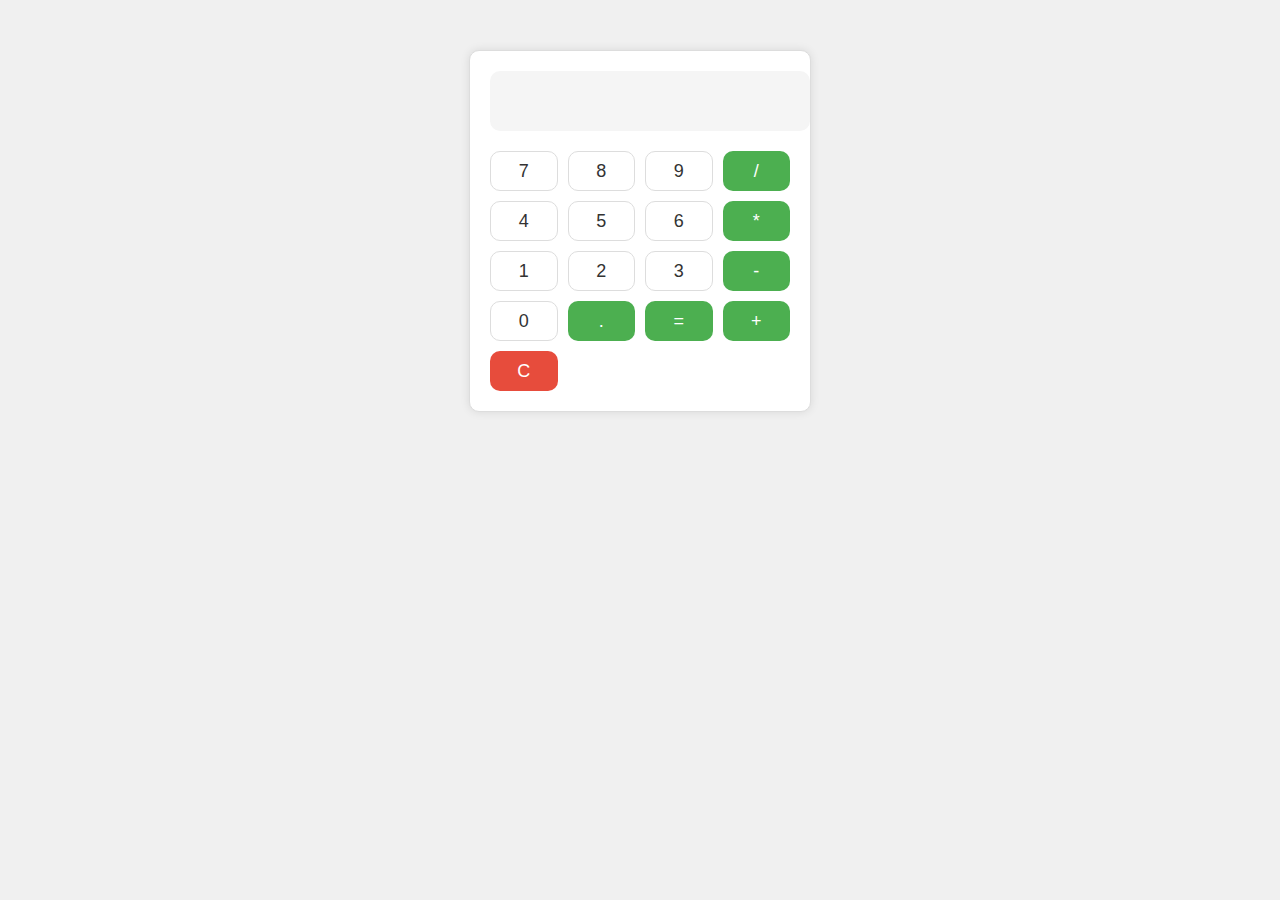
<file: index.html>
<!DOCTYPE html>  
<html lang="en">  
<head>  
    <meta charset="UTF-8">  
    <meta name="viewport" content="width=device-width, initial-scale=1.0">  
    <title>Calculator</title>  
    <link rel="stylesheet" href="style.css">  
</head>  
<body>  
    <div class="calculator">  
        <input type="text" id="display" disabled>  
        <div class="buttons">  
            <button class="number" onclick="addNumber(7)">7</button>  
            <button class="number" onclick="addNumber(8)">8</button>  
            <button class="number" onclick="addNumber(9)">9</button>  
            <button class="operator" onclick="addOperator('/')">/</button>  
            <button class="number" onclick="addNumber(4)">4</button>  
            <button class="number" onclick="addNumber(5)">5</button>  
            <button class="number" onclick="addNumber(6)">6</button>  
            <button class="operator" onclick="addOperator('*')">*</button>  
            <button class="number" onclick="addNumber(1)">1</button>  
            <button class="number" onclick="addNumber(2)">2</button>  
            <button class="number" onclick="addNumber(3)">3</button>  
            <button class="operator" onclick="addOperator('-')">-</button>  
            <button class="number" onclick="addNumber(0)">0</button>  
            <button class="operator" onclick="addOperator('.')">.</button>  
            <button class="operator" onclick="calculate()">=</button>  
            <button class="operator" onclick="addOperator('+')">+</button>  
            <button class="clear" onclick="clearDisplay()">C</button>  
        </div>  
    </div>  
    <script src="script.js"></script>  
</body>  
                                                                   </html>
</file>
<file: style.css>
body {  
    font-family: Arial, sans-serif;  
    background-color: #f0f0f0;  
}  
  
.calculator {  
    width: 300px;  
    margin: 50px auto;  
    padding: 20px;  
    background-color: #fff;  
    border: 1px solid #ddd;  
    border-radius: 10px;  
    box-shadow: 0 0 10px rgba(0, 0, 0, 0.1);  
}  
  
#display {  
    width: 100%;  
    height: 40px;  
    margin-bottom: 20px;  
    padding: 10px;  
    font-size: 24px;  
    text-align: right;  
    border: none;  
    border-radius: 10px;  
    background-color: #f5f5f5;  
}  
  
.buttons {  
    display: grid;  
    grid-template-columns: repeat(4, 1fr);  
    grid-gap: 10px;  
}  
  
button {  
    height: 40px;  
    font-size: 18px;  
    border: none;  
    border-radius: 10px;  
    background-color: #4CAF50;  
    color: #fff;  
    cursor: pointer;  
}  
  
button:hover {  
    background-color: #3e8e41;  
}  
  
.number {  
    background-color: #fff;  
    color: #333;  
    border: 1px solid #ddd;  
}  
  
.operator {  
    background-color: #4CAF50;  
    color: #fff;  
}  
  
.clear {  
    background-color: #e74c3c;  
    color: #fff;  
  }
</file>
